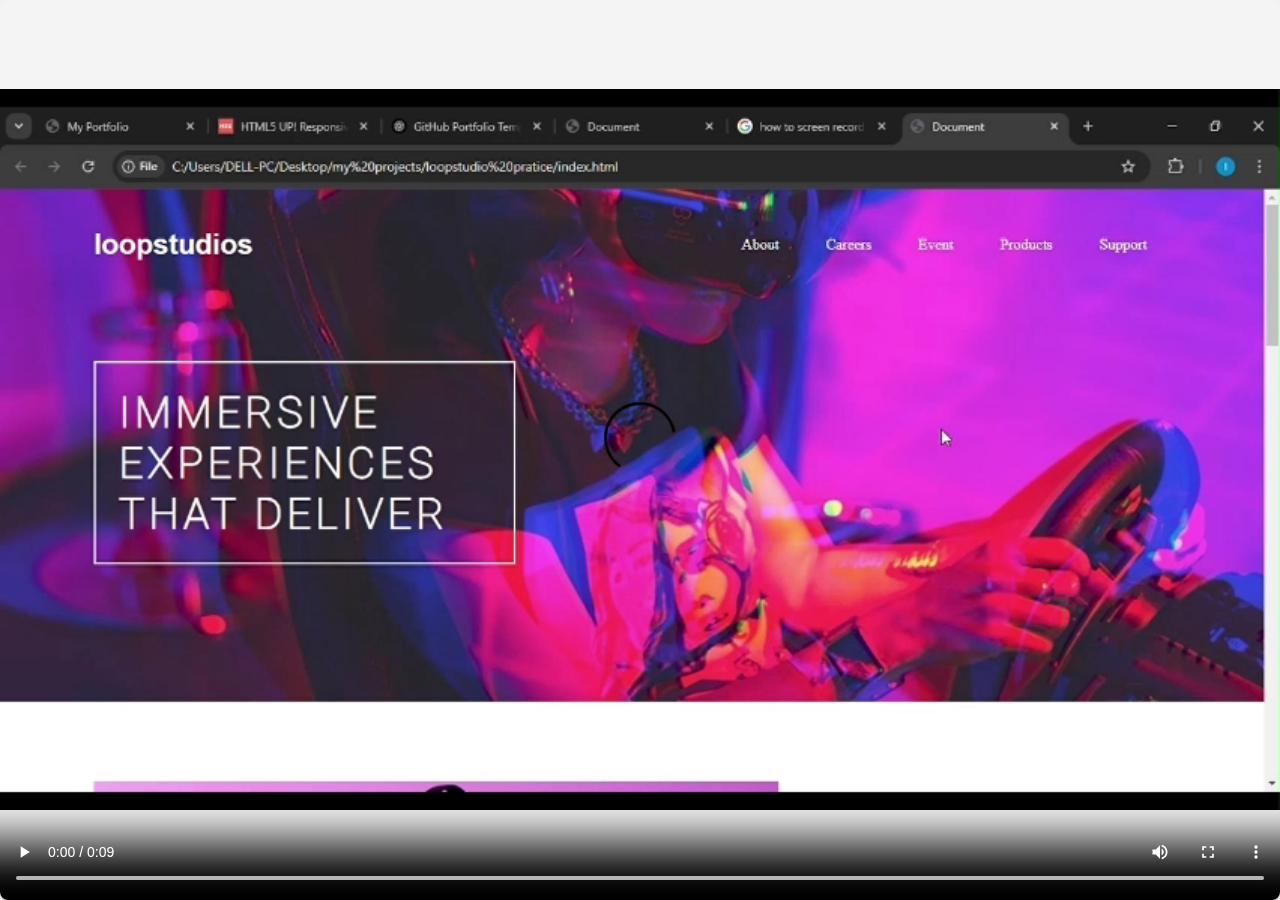
<file: video1.html>
<!DOCTYPE html>
<html lang="en">
<head>
  <meta charset="UTF-8">
  <meta name="viewport" content="width=device-width, initial-scale=1.0">
  <title>Loop Studio Website Practice</title>
  <link rel="stylesheet" href="videostyle.css">
</head>
<body>
  <div class="video-page">
    <video controls>
      <source src="./videos/loop website video - Made with Clipchamp.mp4" type="video/mp4">
      Your browser does not support the video tag.
    </video>
  </div>
</body>
</html>
</file>
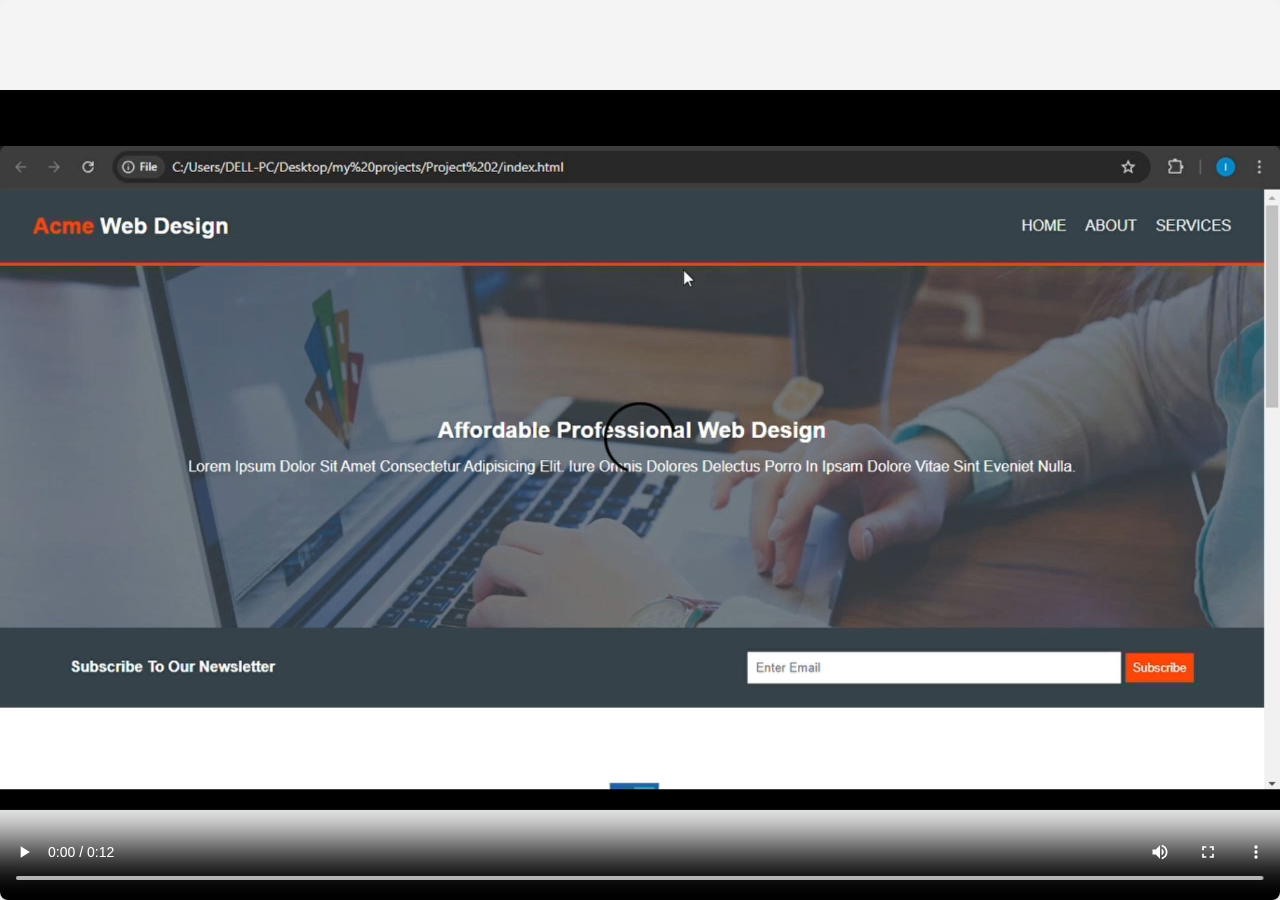
<file: video2.html>
<!DOCTYPE html>
<html lang="en">
<head>
  <meta charset="UTF-8">
  <meta name="viewport" content="width=device-width, initial-scale=1.0">
  <title>Html practice website</title>
  <link rel="stylesheet" href="videostyle.css">
</head>
<body>
  <div class="video-page">
    <video controls>
      <source src="./videos/html website video - Made with Clipchamp.mp4" type="video/mp4">
      Your browser does not support the video tag.
    </video>
  </div>
</body>
</html>
</file>
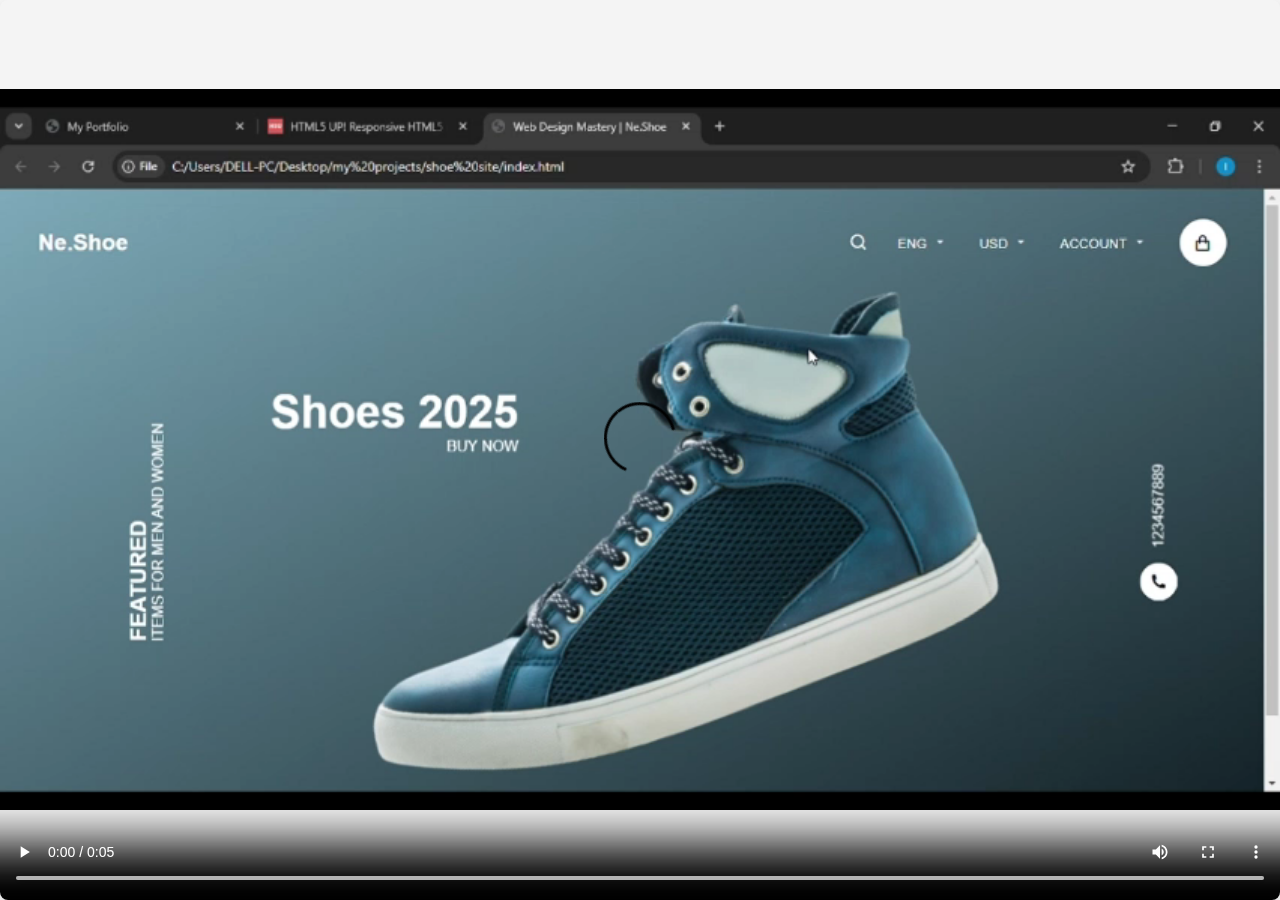
<file: video3.html>
<!DOCTYPE html>
<html lang="en">
<head>
  <meta charset="UTF-8">
  <meta name="viewport" content="width=device-width, initial-scale=1.0">
  <title>Shoe website practice</title>
  <link rel="stylesheet" href="videostyle.css">
</head>
<body>
  <div class="video-page">
    <video controls>
      <source src="./videos/shoe website video - Made with Clipchamp.mp4" type="video/mp4">
      Your browser does not support the video tag.
    </video>
  </div>
</body>
</html>
</file>
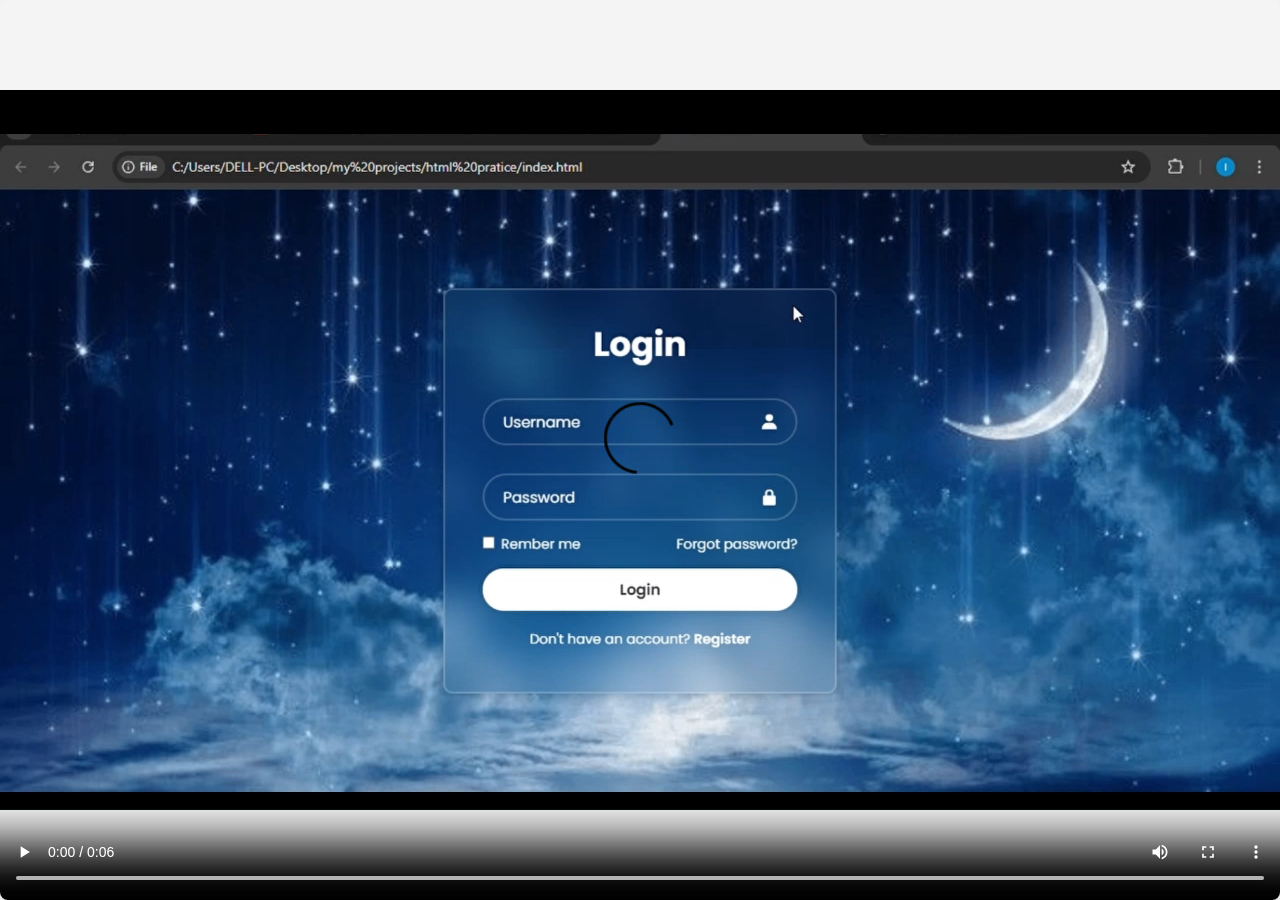
<file: video5.html>
<!DOCTYPE html>
<html lang="en">
<head>
  <meta charset="UTF-8">
  <meta name="viewport" content="width=device-width, initial-scale=1.0">
  <title>Login page</title>
  <link rel="stylesheet" href="videostyle.css">
</head>
<body>
  <div class="video-page">
    <video controls>
      <source src="./videos/login website video - Made with Clipchamp.mp4" type="video/mp4">
      Your browser does not support the video tag.
    </video>
  </div>  
</body>
</html>
</file>
<file: videostyle.css>
*{
  margin: 0;
  padding: 0;
  box-sizing: border-box;
}

body{
  display: flex;
  justify-content: center;
  align-items: center;
  height: 100vh;
  width: 100%;
}

/* Video Page Styles */
.video-page {
  display: flex;
  justify-content: center;
  align-items: center;
  height: 100vh;
  width: 100%;
  background-color: #f4f4f4;
}

.video-page video {
  width: 100%;
  height: 100%;
  border-radius: 8px;
  box-shadow: 0 4px 8px rgba(0, 0, 0, 0.1);
}
</file>
